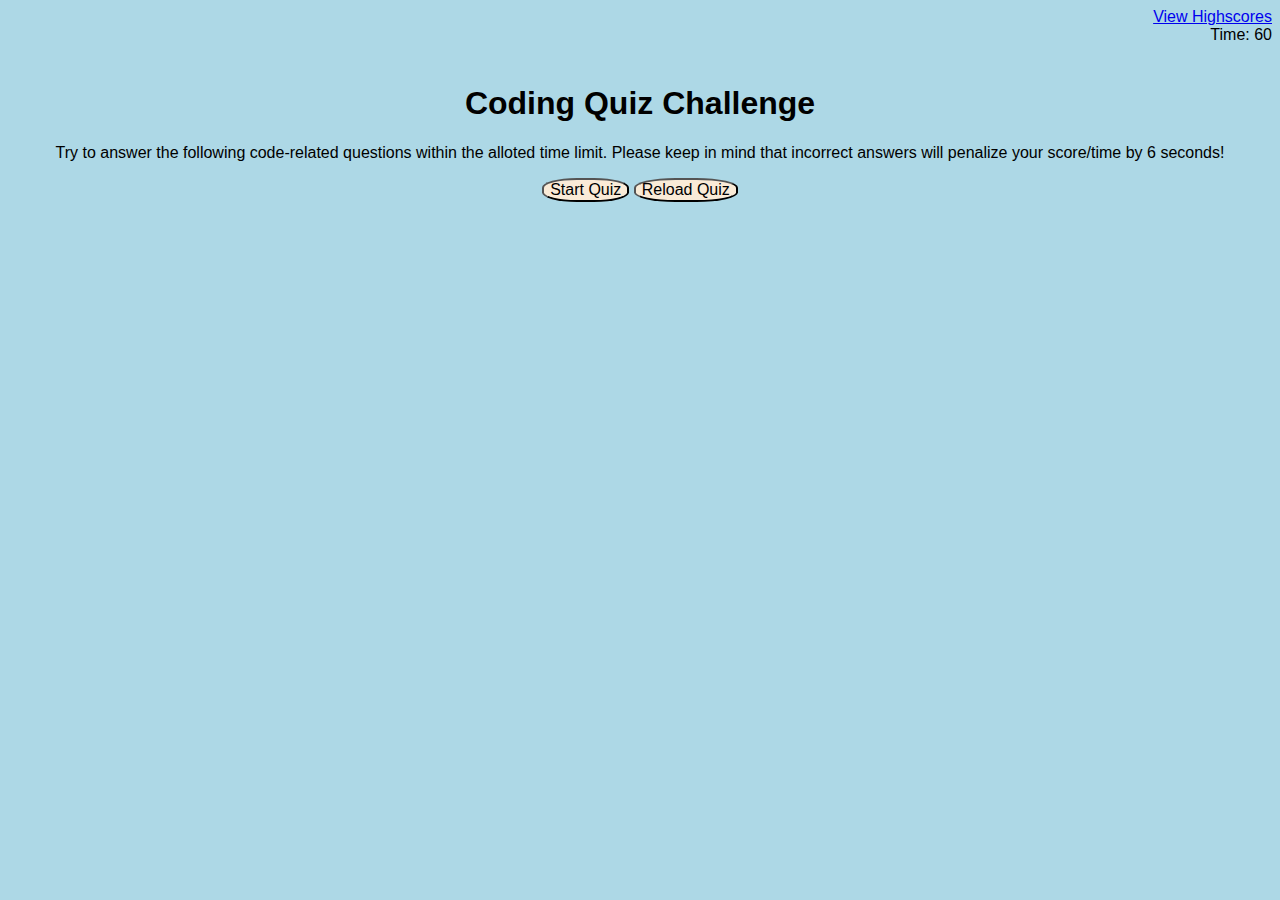
<file: index.html>
<!DOCTYPE html>
<html lang="en">
<head>
    <meta charset="UTF-8" />
    <meta name="viewport" content="width=device-width, initial-scale=1.0" />
    <meta http-equiv="X-UA-Compatible" content="ie=edge" />
    <meta name="description" content="Coding Quiz">
    <meta name="keywords" content="Coding Quiz, Development Quiz, Fullstack Quiz">
    <meta name="author" content="Joshua Bailey">
    <title>Coding Quiz</title>
    <link rel="stylesheet" href="assets/style.css" />
</head>
<body>
    <div class="scores"><a href="highscores.html">View Highscores</a></div>

    <div class="timer">Time: <span id="time">60</span></div>

    <div class="warpper">
        <div id="start-screen" class="start">
            <h1>Coding Quiz Challenge</h1>
            <p>
                Try to answer the following code-related questions within the alloted time limit. Please keep in mind that incorrect answers will penalize your score/time by 6 seconds!
            </p>
            <button id="start" onClick="timerStart()">Start Quiz</button>
            <button type="button" onClick="window.location.reload()"> Reload Quiz</button>
        </div>

        <div id="question" class="hide">
            <h2 id="question-title"></h2>
            <div class="answer-buttons">
            <button id="answer-1" class="hide" onClick="answerSelected(0)"></button>
            <button id="answer-2" class="hide" onClick="answerSelected(1)"></button>
            <button id="answer-3" class="hide" onClick="answerSelected(2)"></button>
            <button id="answer-4" class="hide" onClick="answerSelected(3)"></button>
            </div>
        </div>
    </div>
    <script type="text/javascript" src="assets/script.js"></script>
</body>
</html>
</file>
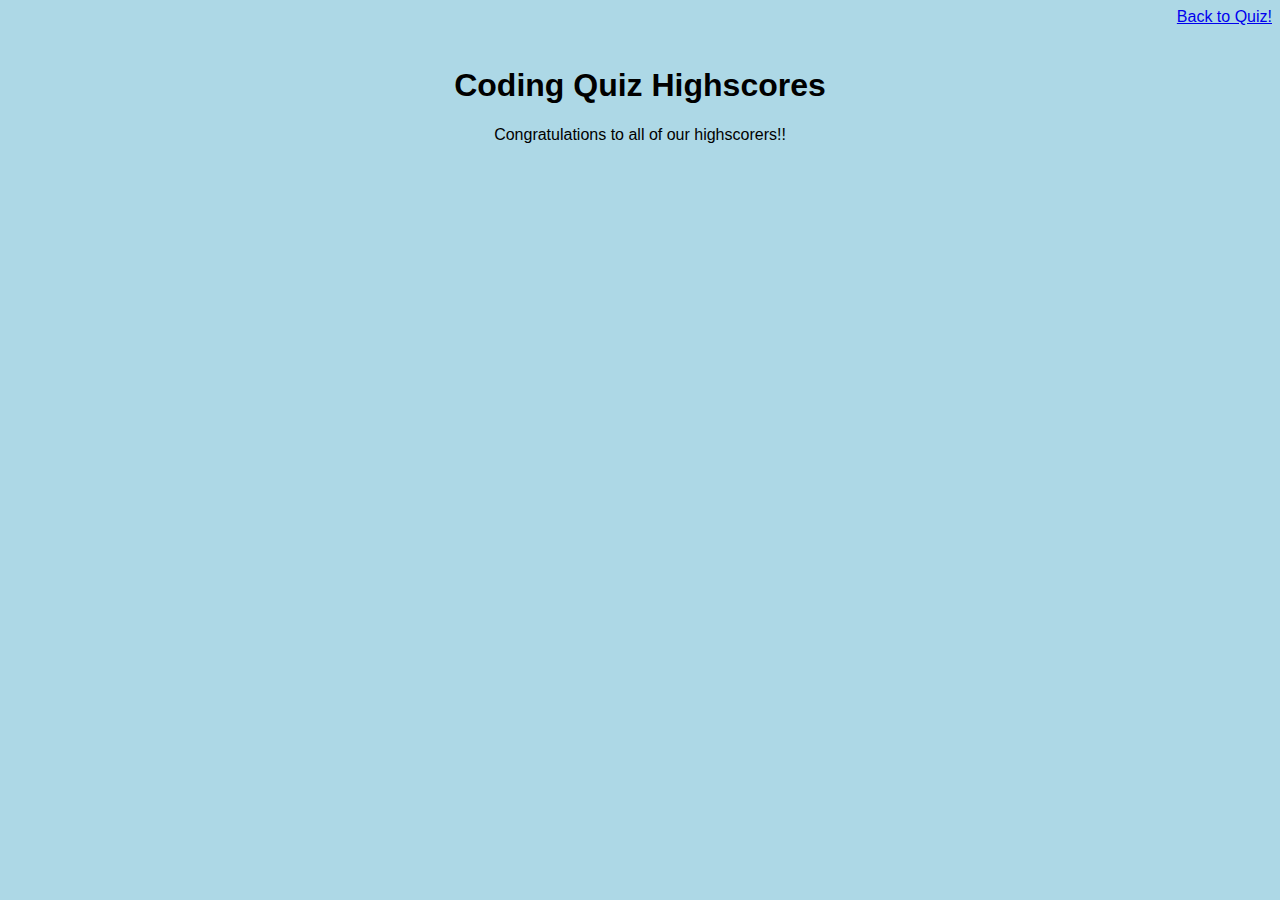
<file: highscores.html>
<!DOCTYPE html>
<html lang="en">
<head>
    <meta charset="UTF-8" />
    <meta name="viewport" content="width=device-width, initial-scale=1.0" />
    <meta http-equiv="X-UA-Compatible" content="ie=edge" />
    <meta name="description" content="Coding Quiz">
    <meta name="keywords" content="Coding Quiz, Development Quiz, Fullstack Quiz">
    <meta name="author" content="Joshua Bailey">
    <title>Highscores Page</title>
    <link rel="stylesheet" href="assets/style.css" />
</head>
<body>
    <div class="scores"><a href="index.html">Back to Quiz!</a></div>

    <div class="">
        <div id="highscores-screen" class="start">
            <h1>Coding Quiz Highscores</h1>
            <p>
                Congratulations to all of our highscorers!!
            </p>
            <div id="winners-scores">
            </div>
        </div>
    </div>
    <script type="text/javascript" src="assets/script.js"></script>
    <script type="text/javascript">
        window.onload = setUpHighscores;
        </script>
</body>
</html>
</file>
<file: assets/style.css>
* {
    font-family: sans-serif;
    background-color: lightblue;
}

.answer-buttons {
    display: flex;
    flex-direction: column;
    align-items: flex-start;
}

button {
    background-color: antiquewhite;
    border-radius: 40%;
    font-size: medium;
}

button:hover {
    background-color: black;
    color: antiquewhite;
    border-radius: 40%;
    font-size: medium;
    border: 2px solid antiquewhite;
}

.scores {
    text-align: right;
}

.timer {
    text-align: right;
}

.start {
    text-align: center;
    padding: 20px 20px 20px;
}

.hide {
    display: none;
}

#question {
    display: block;
    color: black;
}
</file>
